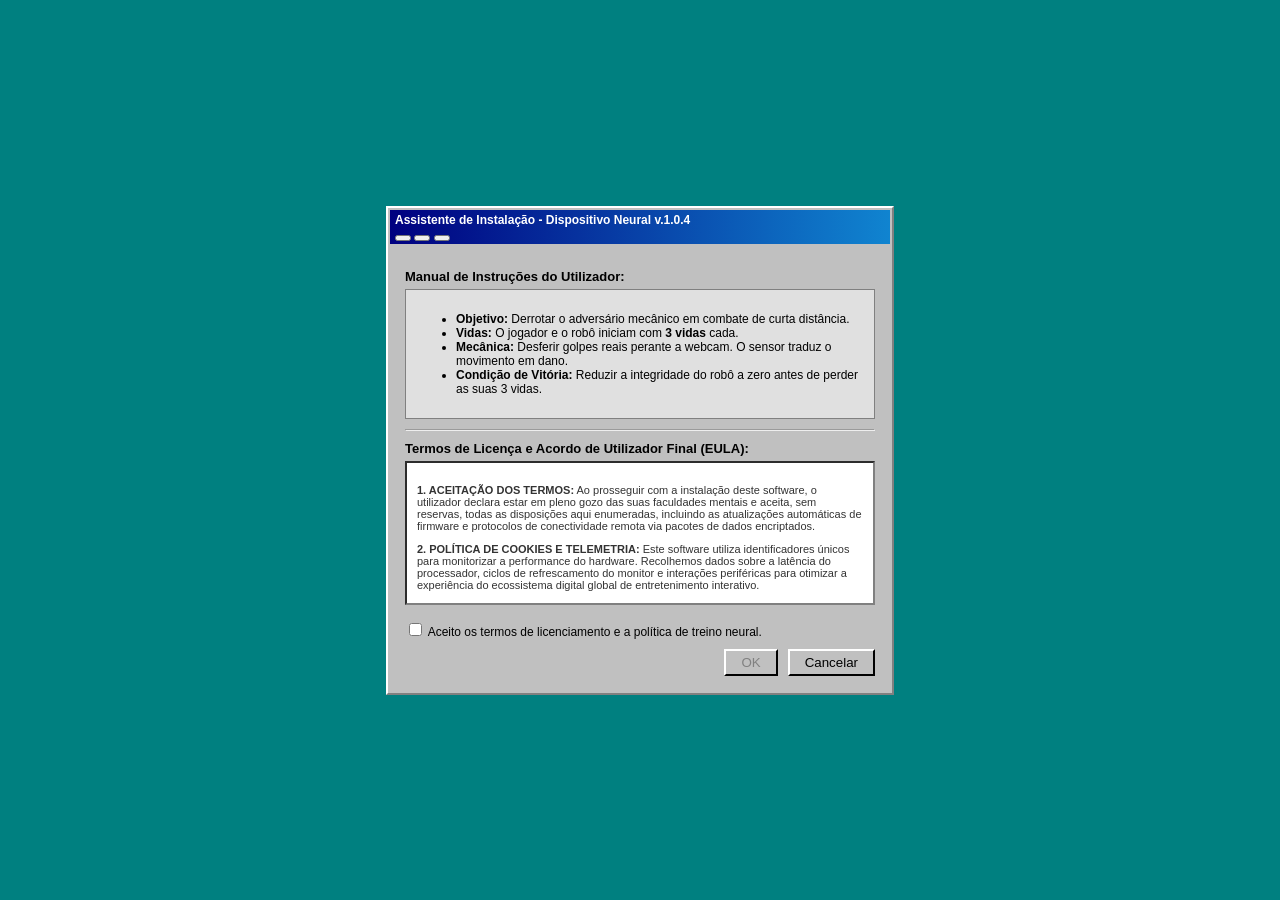
<file: Meta2/Termos de Serviço Código/teste.html>
<!DOCTYPE html>
<html lang="pt-PT">
<head>
    <meta charset="UTF-8">
    <title>Instalação de Driver de Combate v.1.0.4</title>
    <link rel="stylesheet" href="teste.css">
</head>
<body>

<div class="window">
    <div class="title-bar">
        <div class="title-bar-text">Assistente de Instalação - Dispositivo Neural v.1.0.4</div>
        <div class="title-bar-controls">
            <button aria-label="Minimize"></button>
            <button aria-label="Maximize"></button>
            <button aria-label="Close"></button>
        </div>
    </div>

    <div class="window-body">
        <h3 class="section-title">Manual de Instruções do Utilizador:</h3>
        <div class="how-to-play">
            <ul>
                <li><strong>Objetivo:</strong> Derrotar o adversário mecânico em combate de curta distância.</li>
                <li><strong>Vidas:</strong> O jogador e o robô iniciam com <strong>3 vidas</strong> cada.</li>
                <li><strong>Mecânica:</strong> Desferir golpes reais perante a webcam. O sensor traduz o movimento em dano.</li>
                <li><strong>Condição de Vitória:</strong> Reduzir a integridade do robô a zero antes de perder as suas 3 vidas.</li>
            </ul>
        </div>

        <hr>

        <h3 class="section-title">Termos de Licença e Acordo de Utilizador Final (EULA):</h3>
        <div class="terms-container">
            <p><strong>1. ACEITAÇÃO DOS TERMOS:</strong> Ao prosseguir com a instalação deste software, o utilizador declara estar em pleno gozo das suas faculdades mentais e aceita, sem reservas, todas as disposições aqui enumeradas, incluindo as atualizações automáticas de firmware e protocolos de conectividade remota via pacotes de dados encriptados.</p>

            <p><strong>2. POLÍTICA DE COOKIES E TELEMETRIA:</strong> Este software utiliza identificadores únicos para monitorizar a performance do hardware. Recolhemos dados sobre a latência do processador, ciclos de refrescamento do monitor e interações periféricas para otimizar a experiência do ecossistema digital global de entretenimento interativo.</p>

            <p><strong>3. RESPONSABILIDADE CIVIL:</strong> A entidade desenvolvedora não se responsabiliza por quaisquer danos patrimoniais ou não patrimoniais decorrentes da utilização indevida da webcam ou de movimentos bruscos efetuados no espaço físico do utilizador durante as sessões de interação percussiva.</p>

            <p style="color: #444;"><strong>4. PROTOCOLO DE APRENDIZAGEM PROFUNDA (CLÁUSULA CRÍTICA):</strong> O utilizador concede permissão explícita para que o robô físico interligado analise, grave e armazene cada vetor de movimento desferido. Esta simulação é um ambiente de treino real. O robô irá converter os seus ataques em algoritmos de defesa, aprendendo com cada falha para atingir um estado de invencibilidade absoluta. O utilizador aceita ser o fornecedor biológico de padrões de combate para a evolução da inteligência artificial.</p>

            <p><strong>5. PROPRIEDADE INTELECTUAL:</strong> Todos os logótipos, algoritmos de compressão de áudio e texturas de pixel art são propriedade exclusiva da corporação, não sendo permitida a engenharia reversa ou a distribuição de cópias não autorizadas em servidores de terceiros sob pena de sanções legais civis.</p>

            <p><strong>6. JURISDIÇÃO E LEGISLAÇÃO APLICÁVEL:</strong> Qualquer litígio emergente da interpretação deste contrato será submetido aos tribunais da comarca da sede da empresa, renunciando as partes a qualquer outro foro por mais privilegiado que este se apresente no ordenamento jurídico vigente.</p>

            <p><strong>7. CLÁUSULAS ADICIONAIS DE SEGURANÇA:</strong> O sistema reserva-se o direito de suspender a conta do utilizador caso detete padrões de comportamento não conformes com os standards de desportivismo definidos pela comissão internacional de jogos neurais e robóticos.</p>
        </div>

        <div class="action-bar">
            <label class="check-container">
                <input type="checkbox" id="aceito"> Aceito os termos de licenciamento e a política de treino neural.
            </label>
            <div class="buttons">
                <a href="../../index.html">
                    <button class="retro-btn primary" id="btn-ok" disabled onclick="iniciar()">OK</button>
                </a>
                <button class="retro-btn">Cancelar</button>
            </div>
        </div>
    </div>
</div>

<script>
    const check = document.getElementById('aceito');
    const btn = document.getElementById('btn-ok');

    check.addEventListener('change', function() {
        btn.disabled = !this.checked;
    });

    function iniciar() {
        alert("Instalação concluída. Drivers de combate carregados. O robô está à tua espera.");
        // Aqui redirecionas para o teu jogo real no Git
    }
</script>

</body>
</html>
</file>
<file: Meta2/Termos de Serviço Código/teste.css>
body {
    background-color: #008080;
    display: flex;
    justify-content: center;
    align-items: center;
    height: 100vh;
    margin: 0;
    font-family: "MS Sans Serif", "Tahoma", sans-serif;
}

.window {
    width: 500px;
    background: #c0c0c0;
    border: 2px solid;
    border-color: #fff #808080 #808080 #fff;
    padding: 2px;
}

.title-bar {
    background: linear-gradient(90deg, #000080, #1084d0);
    padding: 3px 5px;
    color: white;
    font-weight: bold;
    font-size: 12px;
}

.window-body {
    padding: 15px;
}

.section-title {
    font-size: 13px;
    margin: 10px 0 5px 0;
}

/* Caixa de Instruções (Clara) */
.how-to-play {
    background: #e0e0e0;
    border: 1px solid #808080;
    padding: 10px;
    font-size: 12px;
    margin-bottom: 10px;
}

/* Caixa de Termos (Scroll Chato) */
.terms-container {
    background: white;
    border: 2px inset #808080;
    height: 120px;
    overflow-y: scroll;
    padding: 10px;
    font-size: 11px;
    color: #333;
}

.terms-container p {
    margin-bottom: 10px;
}

.action-bar {
    margin-top: 15px;
    font-size: 12px;
}

.buttons {
    display: flex;
    justify-content: flex-end;
    gap: 10px;
    margin-top: 10px;
}

.retro-btn {
    padding: 4px 15px;
    background: #c0c0c0;
    border: 2px solid;
    border-color: #fff #000 #000 #fff;
    cursor: pointer;
}

.retro-btn:active {
    border-color: #000 #fff #fff #000;
}

.retro-btn:disabled {
    color: #808080;
    cursor: not-allowed;
}
</file>
